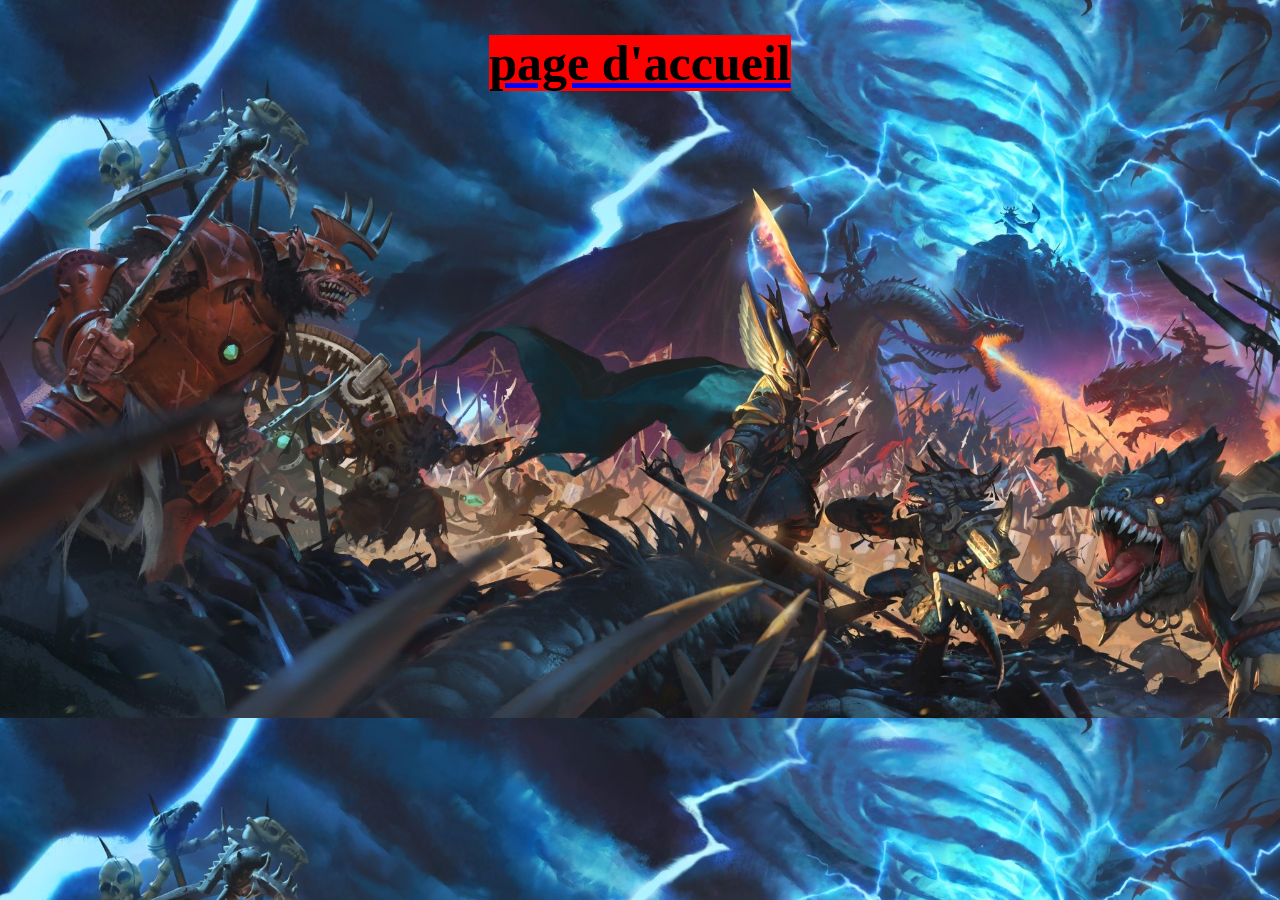
<file: page_accueil.html>
<!DOCTYPE html>
<html>
<head>
	<link rel="icon" href="images\logo_custom.ico" />
	 <title>
		  page d'accueil du site
	 </title>
	 <link type="text/css" rel="stylesheet" href="page_accueil.css">
	<h1><mark>page d'accueil</mark></h1>
</head>
</html>
</file>
<file: page_accueil.css>
html {
	background-image: url("images/image.jpg");
	background-size: cover;
	margin: 0;
	padding:0;
}

h1 {
	font-size: 50px;
	font-family: "Comic Sans MS";
  	color: blue;
	text-align: center;
	text-decoration: underline;
}

mark {
	background-color: red;
}
</file>
